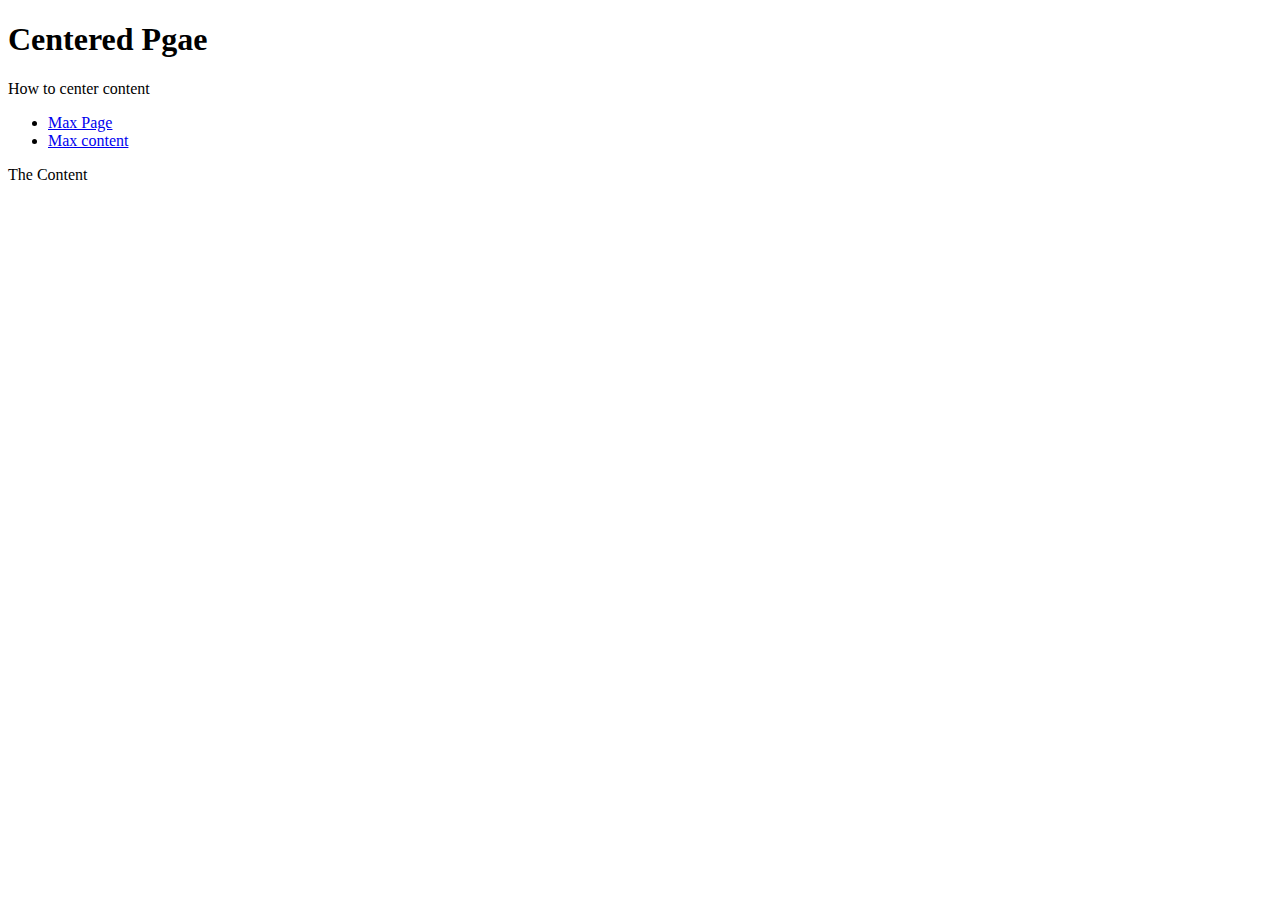
<file: index.html>
<!DOCTYPE html>
<html lang="en">
    <head>
        <meta charset="utf-8">
        <meta name="viewport" content="width=device-width, initial-scale=1">
        <title>Centered Page</title>
    </head>
<body>
    <header>
    <h1>
      Centered Pgae  
    </h1>
    <p>
        How to center content
    </p>
    <ul>
        <li>
            <a href="max-page.html">
                Max Page
            </a>
        </li>
        <li>
            <a href="max-content.html">
                Max content
            </a>
        </li>
    </ul>
    </header>
    <main>
        <p>The Content</p>
        </main>
</body>
</html>
</file>
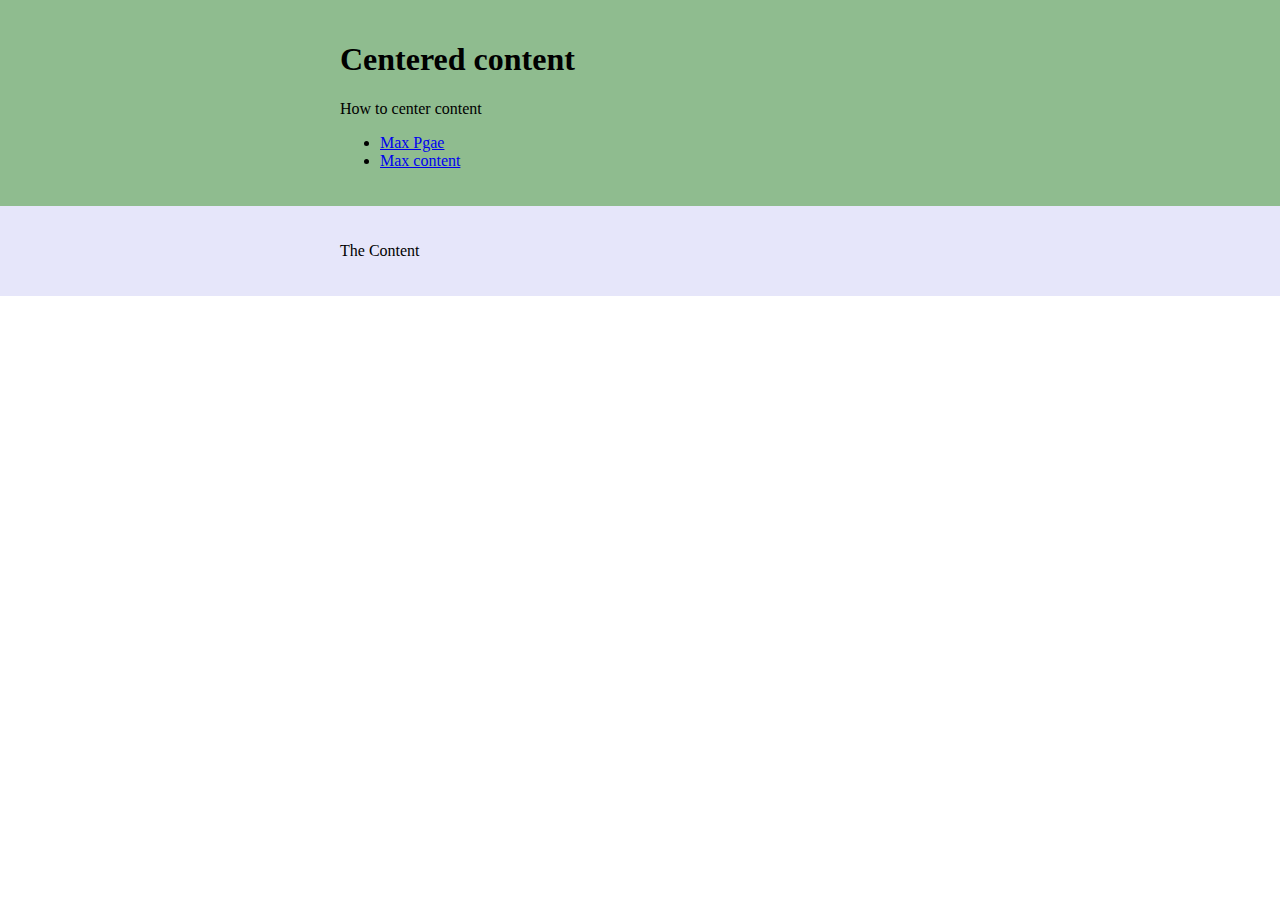
<file: max-content.html>
<!DOCTYPE html>
<html lang="en">
    <head>
        <meta charset="utf-8">
        <meta name="viewport" content="width=device-width, initial-scale=1">
        <title>Centered Page</title>
        <link href="max-content.css" rel="stylesheet" type="text/css">
    </head>
<body>
    <header class="header">
        <div class="wrapper">
    <h1>
      Centered content
    </h1>
    <p>
        How to center content
    </p>
    <ul>
        <li>
            <a href="max-page.html">
                Max Pgae
            </a>
        </li>
        <li>
            <a href="max-content.html">
                Max content
            </a>
        </li>
    </ul>
    </div>
    </header>

    <main class="main">
        <div class="wrapper">
        <p>The Content</p>
    </div>
        </main>
</body>
</html>
</file>
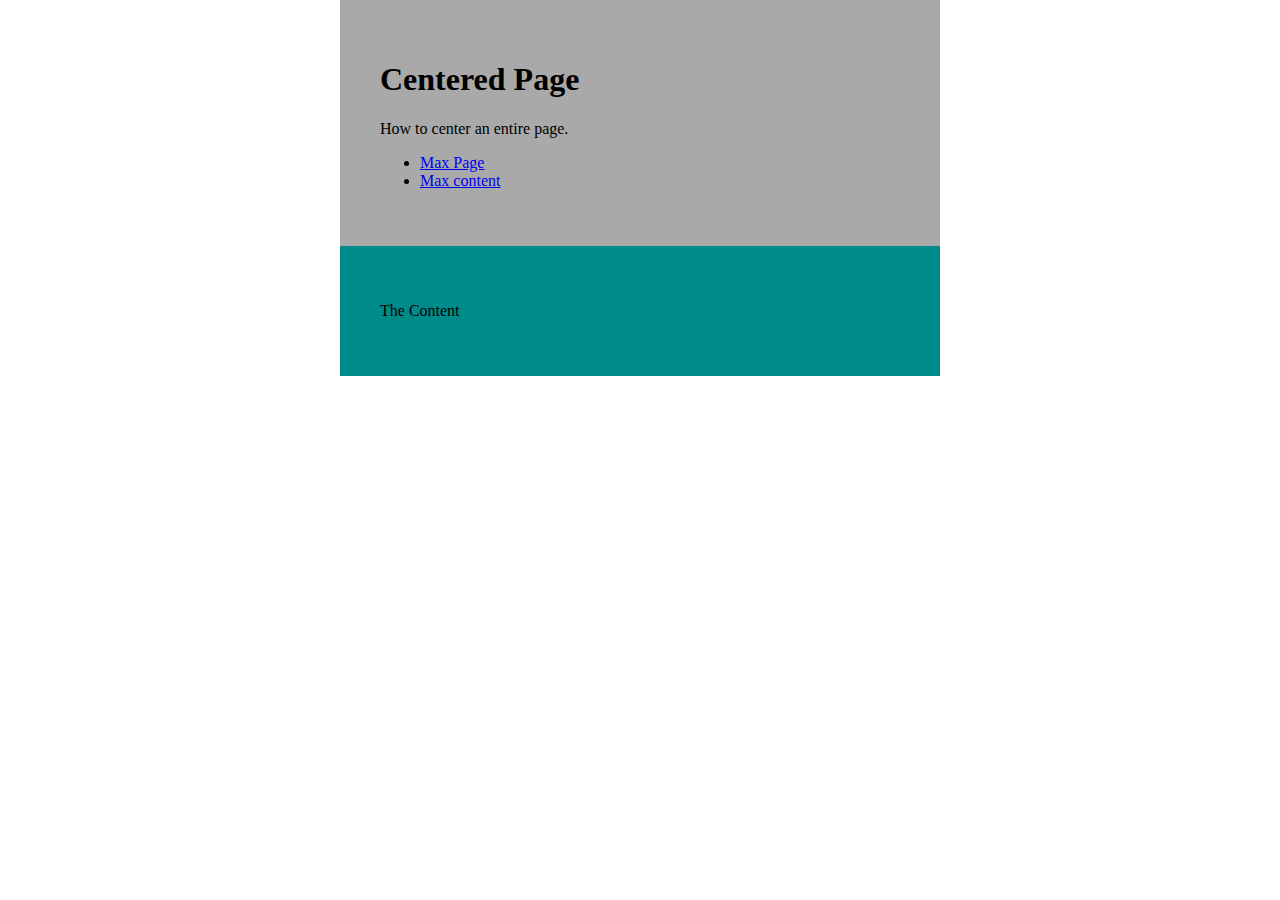
<file: max-page.html>
<!DOCTYPE html>
<html lang="en">
    <head>
        <meta charset="utf-8">
        <meta name="viewport" content="width=device-width, initial-scale=1">
        <title>Centered Page</title>
        <link href="max-page.css" rel="stylesheet" type="text/css">
    </head>
<body>
    <div class="wrapper">
    <header class="site-header">
    <h1>
      Centered Page  
    </h1>
    <p>
        How to center an entire page.
    </p>
    <ul>
        <li>
            <a href="max-page.html">
                Max Page
            </a>
        </li>
        <li>
            <a href="max-content.html">
                Max content
            </a>
        </li>
    </ul>
    </header>
    <main class="main">
        <p>The Content</p>
        </main>
    </div>
</body>
</html>
</file>
<file: max-content.css>
.header{
    background-color: darkseagreen;
    padding: 20px;
}
.main{
    background-color: lavender;
    padding: 20px;
}
body{
    margin: 0;
}
.wrapper{
    max-width: 600px;
    margin: auto;
}
</file>
<file: max-page.css>
.site-header{
    background-color: darkgrey;
    padding: 40px;
}
.main{
    background-color: darkcyan;
    padding: 40px;
}
body{
    margin: 0;
}
.wrapper{
    max-width: 600px;
    margin: auto;
}
</file>
